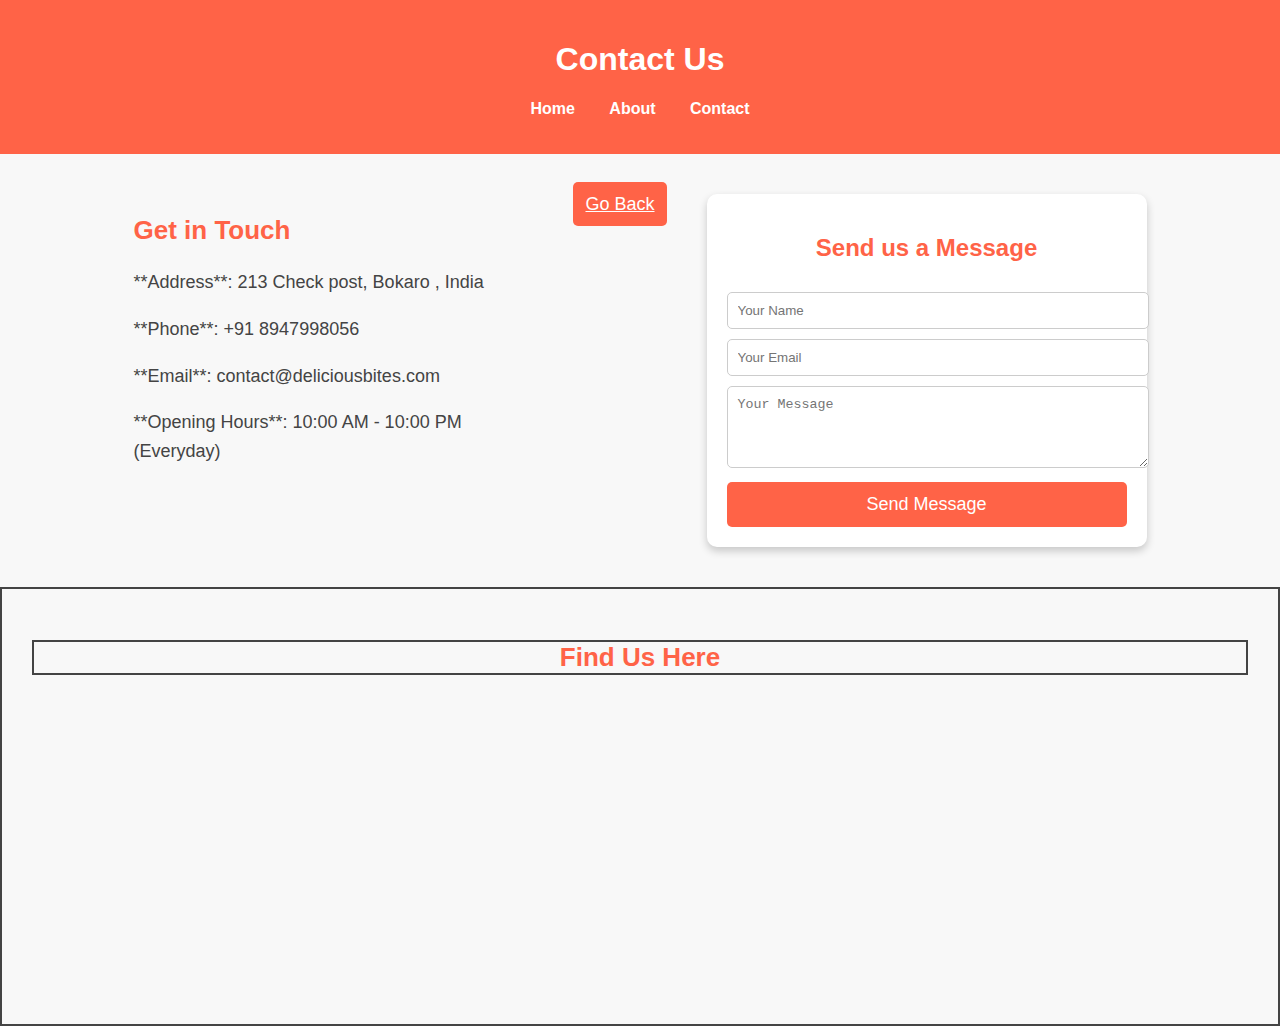
<file: contact.html>
<!DOCTYPE html>
<html lang="en">
<head>
    <meta charset="UTF-8">
    <meta name="viewport" content="width=device-width, initial-scale=1.0">
    <title>Contact Us |Delicious Bites</title>
    <link rel="stylesheet" href="contact.css">
</head>
<body>
    <header>
        <h1>Contact Us</h1>
        <nav>
            <ul>
                <li><a href="index.html">Home</a></li>
                <li><a href="about.html">About</a></li> 
                <li><a href="contact.html">Contact</a></li>
            </ul>
        </nav>
    </header>
    
    <section class="contact-container">
        <div class="contact-info">
            <h2>Get in Touch</h2>
            <p>**Address**: 213 Check post, Bokaro , India</p>
            <p>**Phone**: +91 8947998056</p>
            <p>**Email**: contact@deliciousbites.com</p>
            <p>**Opening Hours**: 10:00 AM - 10:00 PM (Everyday)</p>
            
            
        </div>
        <div class="back">
            <a href="welcome.html" class="btn">Go Back </a>
            

        </div>
        <div class="contact-form">
            <h2>Send us a Message</h2>
            <form>
                <input type="text" name="name" placeholder="Your Name" required>
                <input type="email" name="email" placeholder="Your Email" required>
                <textarea name="message" placeholder="Your Message" rows="4" required></textarea>
                <button type="submit">Send Message</button>
            </form>


        </div>

    </section>
    <section class="map">
        <h2>Find Us Here</h2>
        <iframe 
        src="https://www.google.com/maps/embed?pb=!1m18!1m12!1m3!1d3153.0869642692986!2d-122.41941608467732!3d37.77492977975927!2m3!1f0!2f0!3f0!3m2!1i1024!2i768!4f13.1!3m3!1m2!1s0x8085809c3cfcf4e7%3A0x8ac4b3f2b8e555f4!2sRestaurant!5e0!3m2!1sen!2sin!4v1618534876144!5m2!1sen!2sin" 
        width="100%" height="300" style="border:0;" allowfullscreen="" loading="lazy">
    </iframe>

    </section>
</body>
</html>
</file>
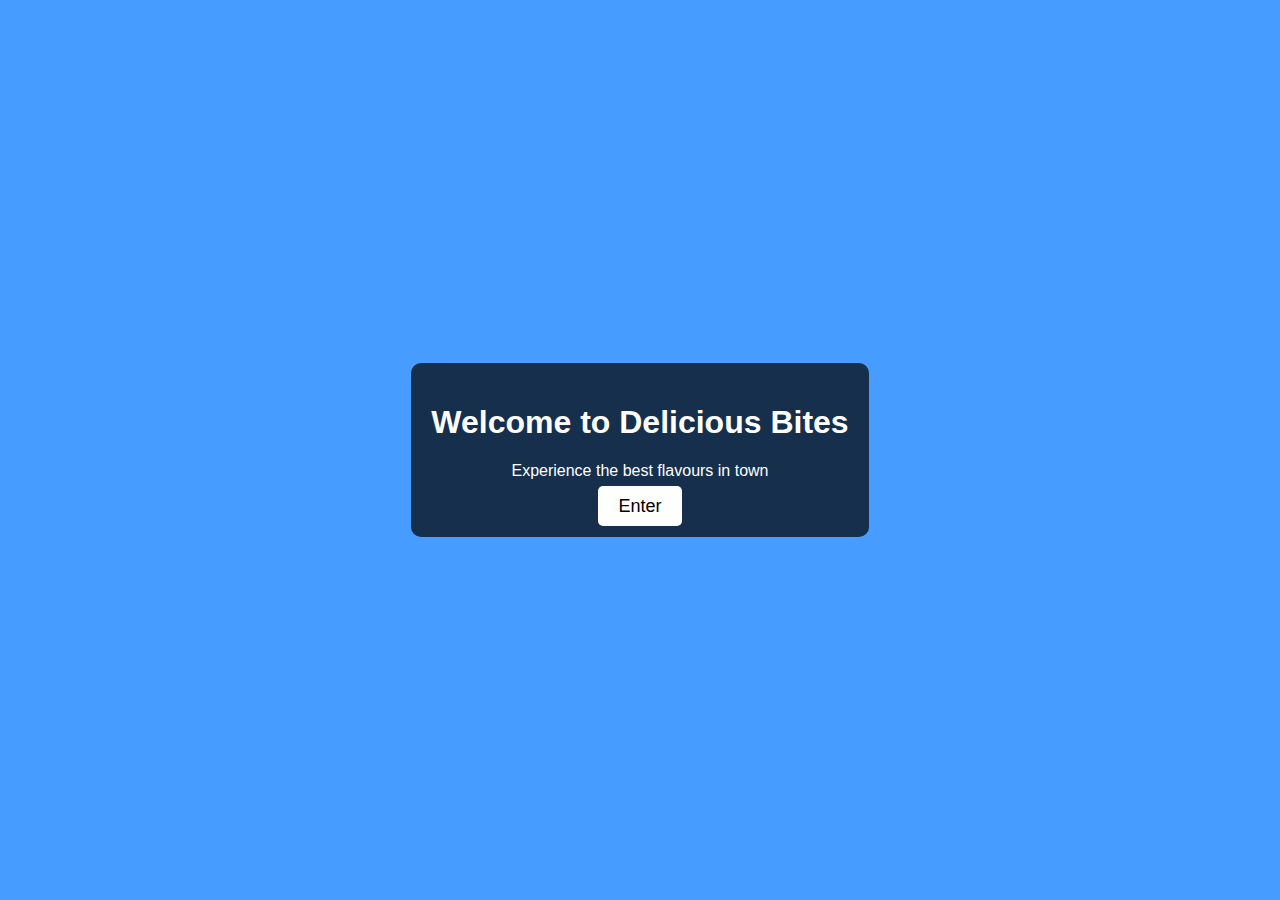
<file: welcome.html>
<!DOCTYPE html>
<html lang="en">
<head>
    <meta charset="UTF-8">
    <meta name="viewport" content="width=device-width, initial-scale=1.0">
    <title>WELCOME To Delicious Bites </title>
    <link rel="stylesheet" href="welcome.css">
</head>
<body>
    <div class="welcome-container">
        <h1> Welcome to Delicious Bites </h1>
        <p> Experience the best flavours in town</p>
        <a href="index.html" class="btn">Enter</a>
    </div>
</body>
</html>
</file>
<file: contact.css>
body{
    font-family: Arial, sans-serif;
    background-color: #f8f8f8;
    margin: 0;
    padding: 0;

}

header{
    background-color: #ff6347;
    color: white;
    padding: 20px;
    text-align: center;
}

nav ul{
    list-style: none;
    padding: 0;

}

nav ul li {
    display: inline;
    margin: 0 15px;

}
nav ul li a {
    color: white;
    text-decoration: none;
    font-weight: bold;
}

.contact-container{
    display: flex;
    justify-content: center;
    align-items: flex-start;
    gap: 40px;
    padding: 40px;
    flex-wrap: wrap;
}

.contact-info{
    max-width: 400px;
}

.contact-info h2{
    color: #ff6347;
    font-size: 26px;
}

.contact-info p{
    font-size: 18px;
    color: #444;
    line-height: 1.6;
}

.contact-form{
    background: white;
    padding: 20px;
    border-radius: 10px;
    box-shadow: 0 4px 8px rgba(0, 0, 0, 0.2);
    max-width: 400px;
}

.contact-form h2{
    color: #ff6347;
    font-size: 24px;
    text-align: center;
}

.contact-form input, .contact-form textarea{
    width: 100%;
    padding: 10px;
    margin-top: 10px;
    border: 1px solid #ccc;
    border-radius: 5px;
}

.contact-form button{
    width: 100%;
    background: #ff6347;
    color: white;
    border: none;
    padding: 12px;
    font-size: 18px;
    margin-top: 10px;
    cursor: pointer;
    border-radius: 5px;
}

.contact-form button:hover{
    background: #e5533d;
}
.back .btn{
    width: 100%;
    background: #ff6347;
    color: white;
    border: none;
    padding: 12px;
    font-size: 18px;
    margin-top: 10px;
    cursor: pointer;
    border-radius: 5px;
}
.map{
    text-align: center;
    padding: 30px;
    border: solid 2px #444;
}

.map h2{
    color: #ff6347;
    font-size: 26px;
    margin-bottom: 15px;
    border: solid 2px #444;
}
@media (max-width: 768px) {
    .contact-container{
        flex-direction: column;
        text-align: center;
    }
    .contact-form{
        width: 90%;
        margin: auto;
    }
    
}
</file>
<file: welcome.css>
body{
    font-family: Arial,  sans-serif;
    text-align: center;
    background-color: #479dff;
    color: white;
    margin: 0;
    height: 100vh;
    display: flex;
    justify-content: center;
    align-items: center;

}
.welcome-container{
    background: rgba(0,0,0,0.7);
    padding: 20px;
    border-radius: 10px;
}
.btn{
    background: white;
    color: black;
    padding: 10px 20px;
    text-decoration: none;
    font-size: 18px;
    border-radius: 5px;

}
</file>
